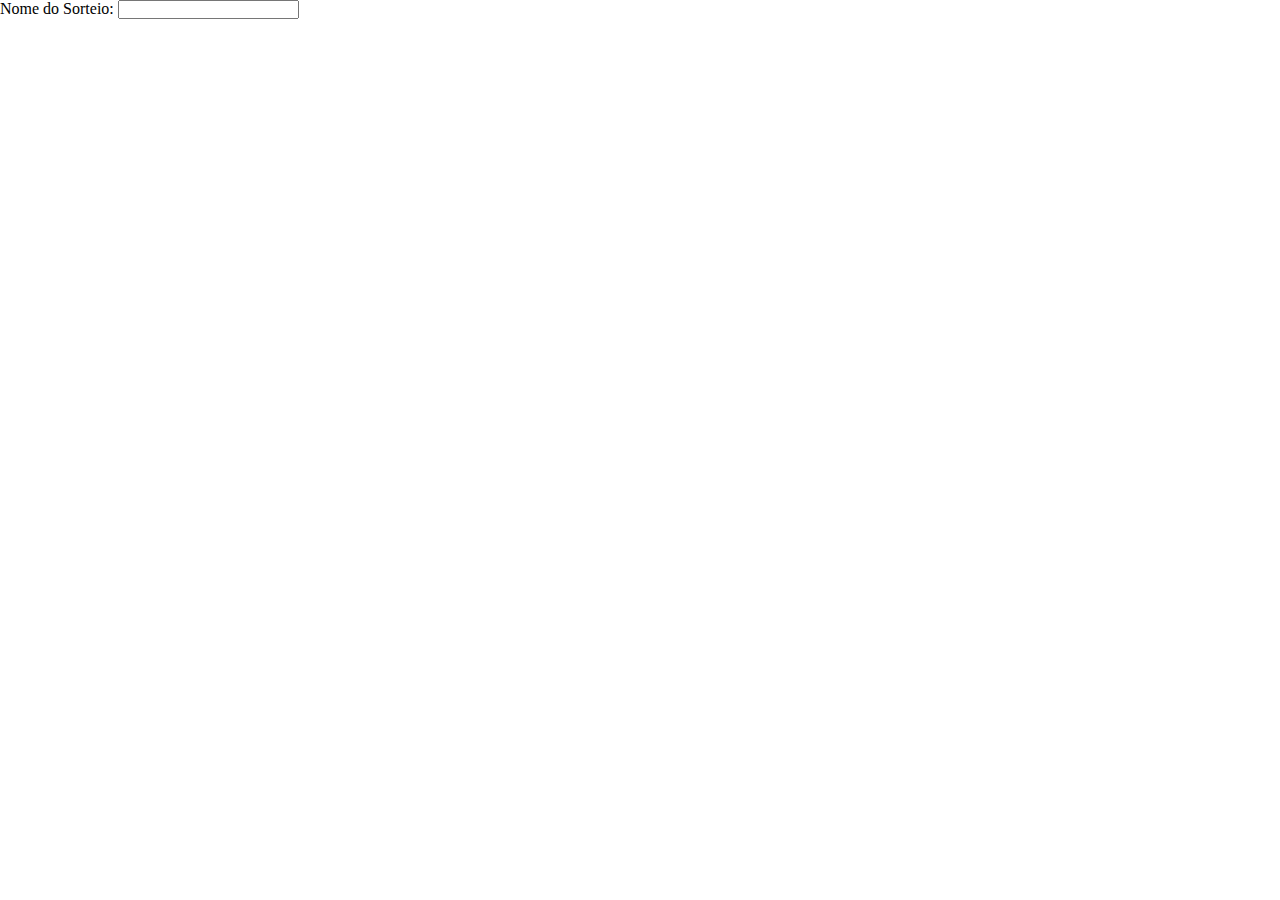
<file: novoSorteio.html>
<!DOCTYPE html>
<html lang="en">
<head>
    <meta charset="UTF-8">
    <meta name="viewport" content="width=device-width, initial-scale=1.0">
    <link rel="stylesheet" href="/styles/novoSorteio.css">
    <title>Document</title>
</head>
<body>
    <section class="sorteio">

        <form action="">
            <label for="nomeSorteio">Nome do Sorteio:</label>
            <input type="text">
            <br>
            <label for="participante"></label>
        </form>
    </section>
</body>
</html>
</file>
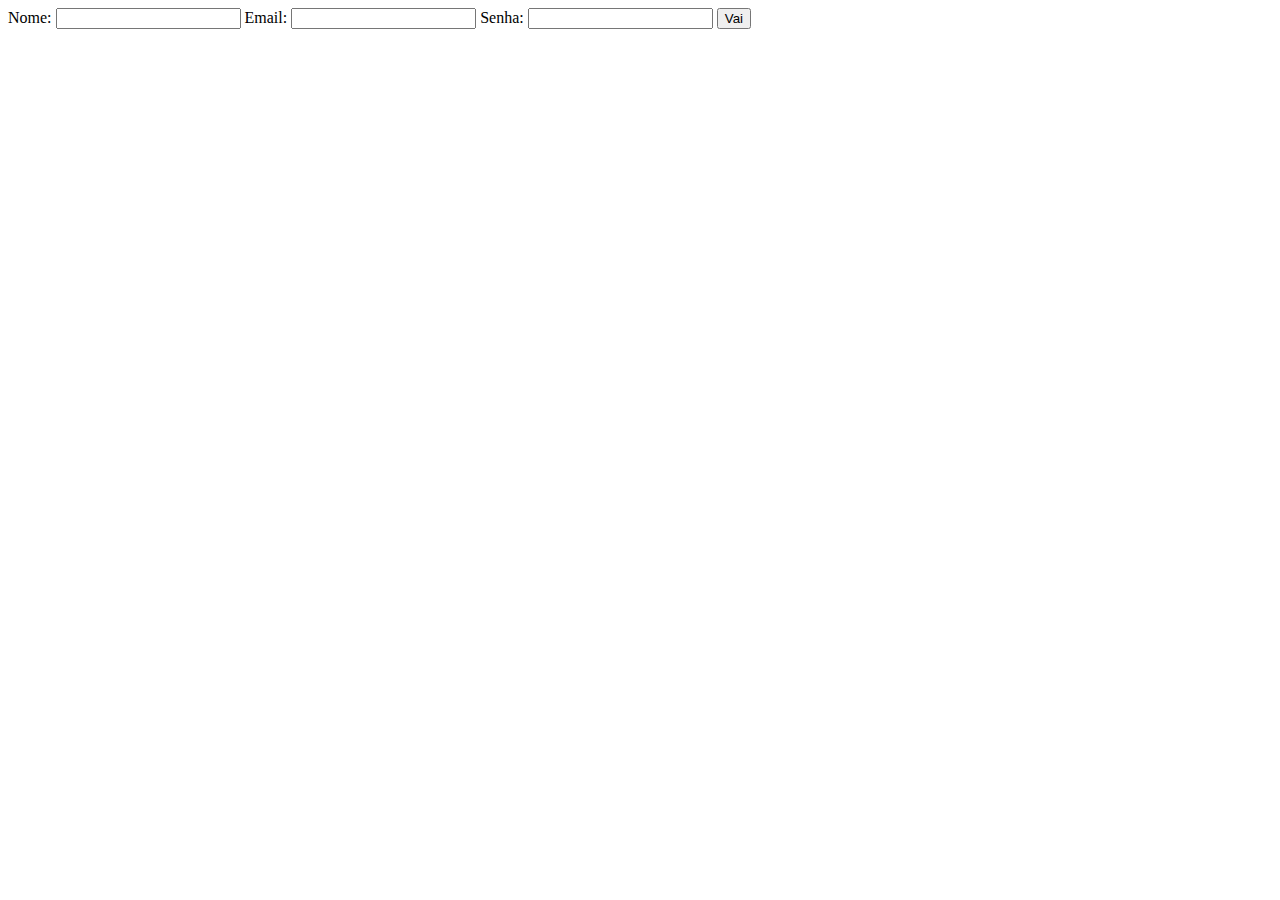
<file: php/form-loginResenheiro.html>
<!DOCTYPE html>
<html lang="en">
<head>
    <meta charset="UTF-8">
    <meta name="viewport" content="width=device-width, initial-scale=1.0">
    <title>Document</title>
</head>
<body>
    <form action="loginResenheiro.php" method="POST">
        <label for="nome">Nome:</label>
        <input type="text" name="nome">

        <label for="email">Email:</label>
        <input type="text" name="email">

        <label for="senha">Senha:</label>
        <input type="text" name="senha">

        <button value="submit"> Vai</button>
    </form>
</body>
</html>
</file>
<file: styles/novoSorteio.css>
*{
    margin: 0;
    padding: 0;
    box-sizing: border-box;
}
</file>
